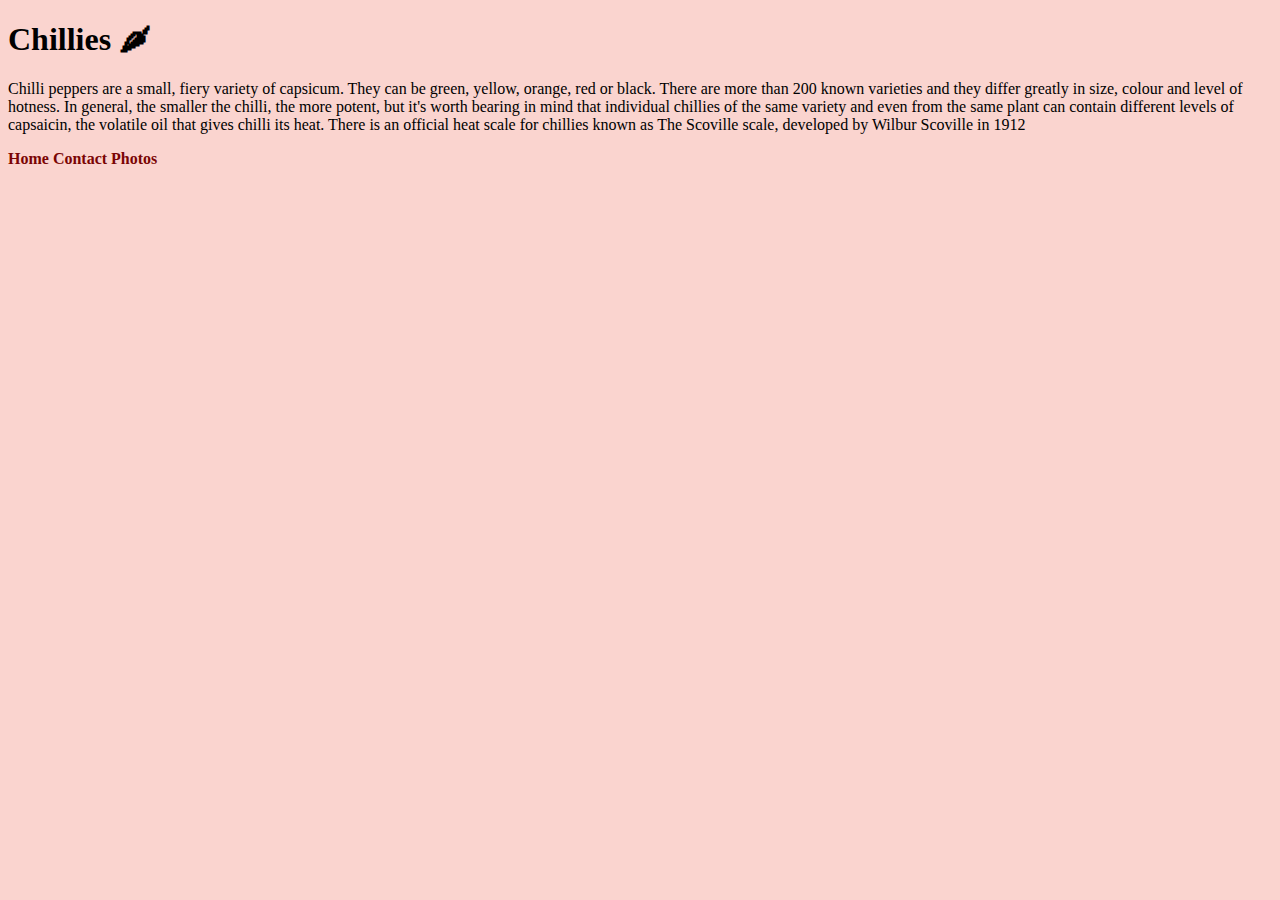
<file: index.html>
<!DOCTYPE html>
<html lang="en">
<head>
    <meta charset="UTF-8">
    <meta http-equiv="X-UA-Compatible" content="IE=edge">
    <meta name="viewport" content="width=device-width, initial-scale=1.0">
    <meta name="description"  content="Chillies.com is a specialist agency whom educates about and sells artiginal chillies." />
    <link href="https://cdn.jsdelivr.net/npm/bootstrap@5.1.3/dist/css/bootstrap.min.css" rel="stylesheet" integrity="sha384-1BmE4kWBq78iYhFldvKuhfTAU6auU8tT94WrHftjDbrCEXSU1oBoqyl2QvZ6jIW3" crossorigin="anonymous">
    <link rel="stylesheet" type="text/css" href="/styles.css" />
    <title>🌶 Home - Chillies.com </title>
</head>
<body>
    <div class="text-center">
    <h1 class="mt-5 mb-5">Chillies 🌶</h1>
    <p class="m-5">Chilli peppers are a small, fiery variety of capsicum. They can be green, yellow, orange, red or black. There are more than 200 known varieties and they differ greatly in size, colour and level of hotness. In general, the smaller the chilli, the more potent, but it's worth bearing in mind that individual chillies of the same variety and even from the same plant can contain different levels of capsaicin, the volatile oil that gives chilli its heat. There is an official heat scale for chillies known as The Scoville scale, developed by Wilbur Scoville in 1912</p>
    
    <a class="ms-3" href="/index.html" title="Homepage of Chillies.com">
        Home
      </a>
      <a class="ms-3" href="/contact.html" title="Contact us for more about Chillies">
        Contact
      </a>
      <a class="ms-3" href="/photo.html" title="An example of a perfect chillie">
        Photos
      </a>
      </div>
</body>
</html>
</file>
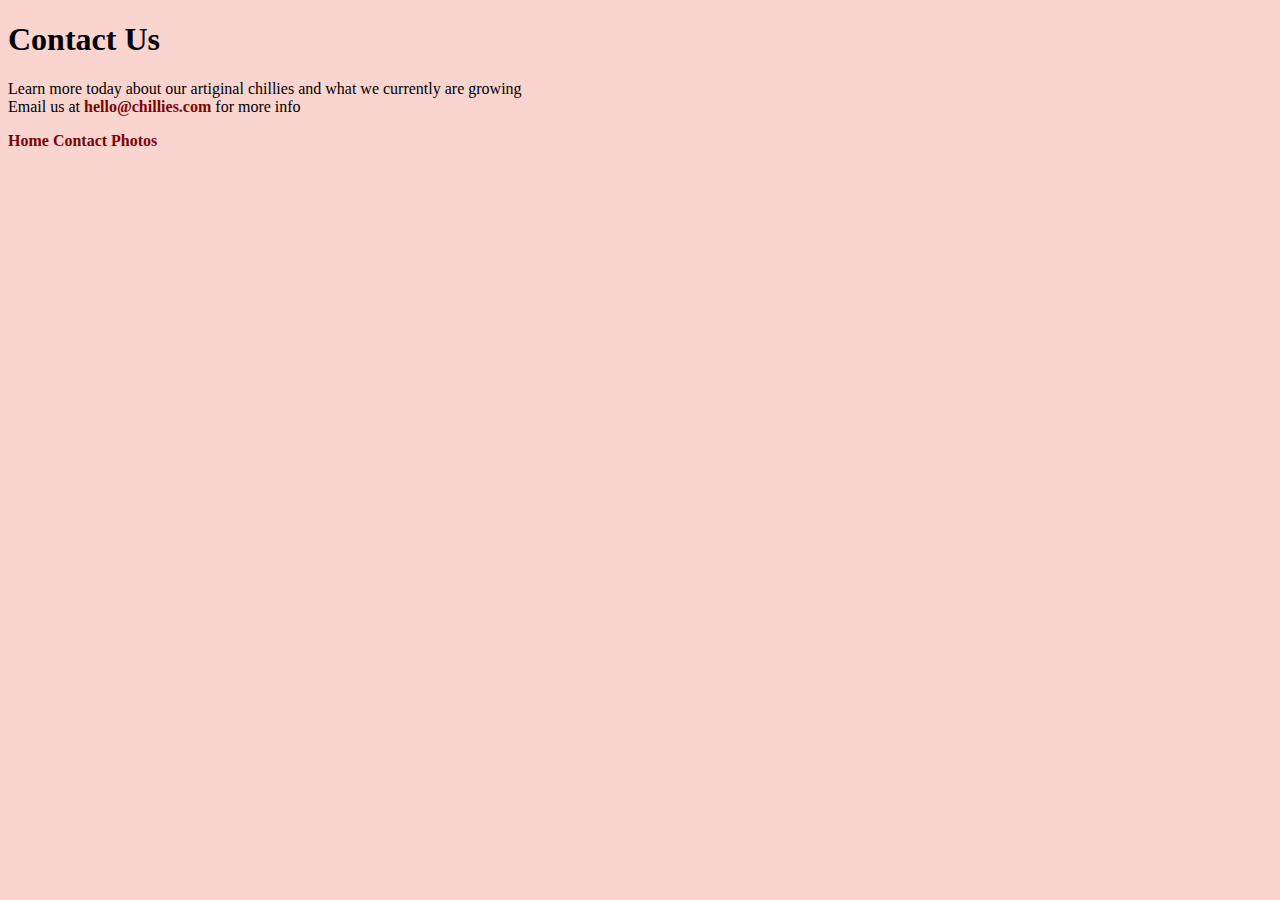
<file: contact.html>
<!DOCTYPE html>
<html lang="en">
<head>
    <meta charset="UTF-8">
    <meta http-equiv="X-UA-Compatible" content="IE=edge">
    <meta name="viewport" content="width=device-width, initial-scale=1.0">
    <meta name="description"  content="Contact us today to learn more and try our artiginal chillies" />
    <link href="https://cdn.jsdelivr.net/npm/bootstrap@5.1.3/dist/css/bootstrap.min.css" rel="stylesheet" integrity="sha384-1BmE4kWBq78iYhFldvKuhfTAU6auU8tT94WrHftjDbrCEXSU1oBoqyl2QvZ6jIW3" crossorigin="anonymous">
    <link rel="stylesheet" href="/styles.css">
    <title>🌶 Chillies.com - Contact</title>
</head>
<body>
    <div class="text-center">
    <h1 class="mt-5 mb-5">Contact Us</h1>
    <p>Learn more today about our artiginal chillies and what we currently are growing
    <br />
    Email us at <a href="mailto:hello@chillies.com">hello@chillies.com</a> for more info</p>
    <a class="ms-3" href="/" title="Homepage of Chillies.com">
        Home
      </a>
      <a class="ms-3" href="/contact.html" title="Contact us for more about Chillies">
        Contact
      </a>
      <a class="ms-3" href="/photo.html" title="An example of a perfect chillie">
        Photos
      </a>
</body>
</html>
</file>
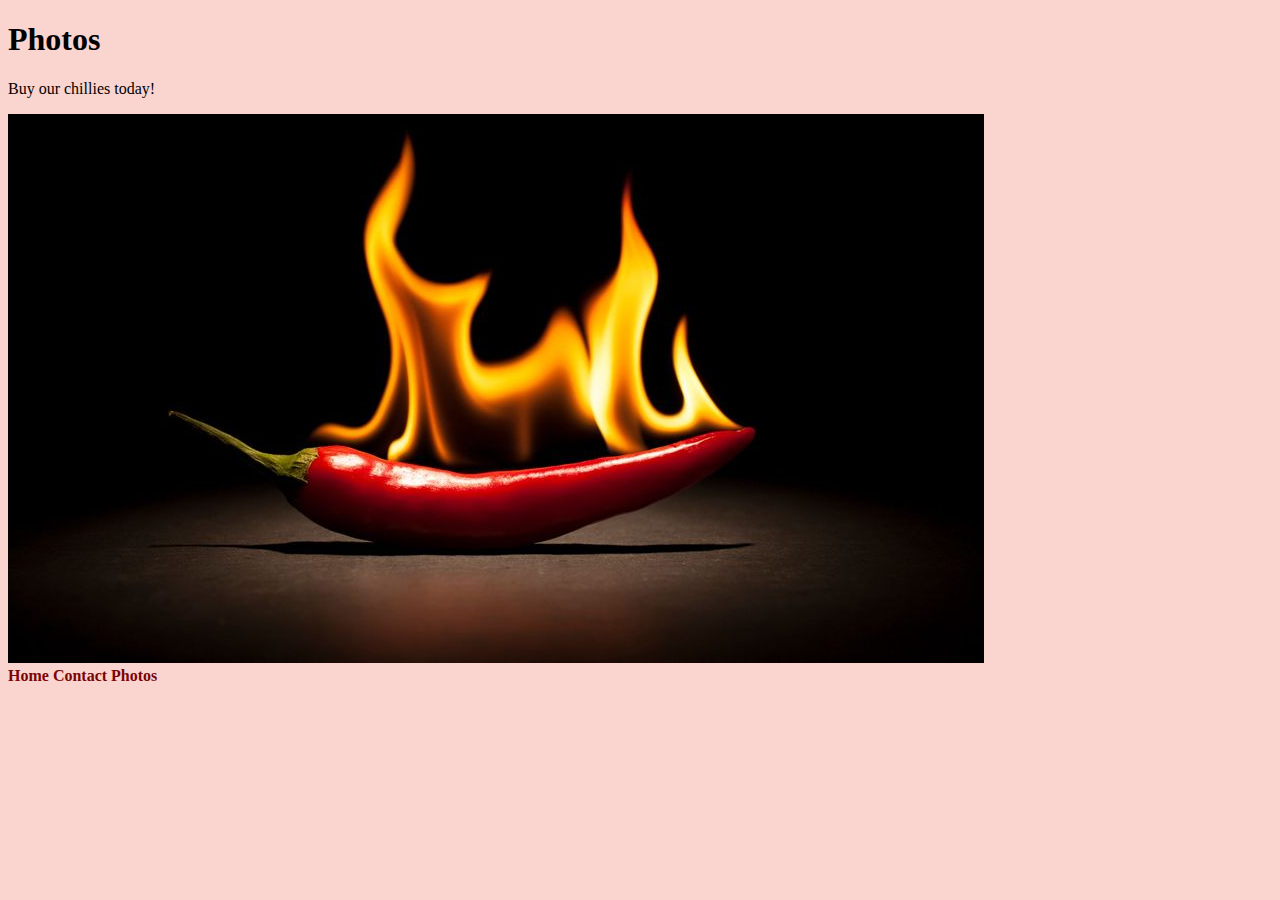
<file: photo.html>
<!DOCTYPE html>
<html lang="en">
<head>
    <meta charset="UTF-8">
    <meta http-equiv="X-UA-Compatible" content="IE=edge">
    <meta name="viewport" content="width=device-width, initial-scale=1.0">
    <meta name="description"  content="A perfect example of our artiginal chillies" />
    <link href="https://cdn.jsdelivr.net/npm/bootstrap@5.1.3/dist/css/bootstrap.min.css" rel="stylesheet" integrity="sha384-1BmE4kWBq78iYhFldvKuhfTAU6auU8tT94WrHftjDbrCEXSU1oBoqyl2QvZ6jIW3" crossorigin="anonymous">
    <link rel="stylesheet" href="/styles.css">
    <title>🌶 Photos - Chillies.com</title>
</head>
<body>
    <div class="text-center">
    <h1 class="mt-5 mb-5">Photos</h1>
    <p>Buy our chillies today!</p>    
    <img src="/chillies.jpg" class="mt-3 mb-5" alt="chillie on fire" />
    <br />
    <a class="ms-3" href="/" title="Homepage of Chillies.com">
        Home
      </a>
      <a class="ms-3" href="/contact.html" title="Contact us for more about Chillies">
        Contact
      </a>
      <a class="ms-3" href="/photo.html" title="An example of a perfect chillie">
        Photos
      </a>
      </div>
</body>
</html>
</file>
<file: styles.css>
body {
    background-color: rgb(250, 212, 207);
}

a {
    color: rgb(122, 4, 4);
    font-weight: bold;
    text-decoration: none;
}
</file>
